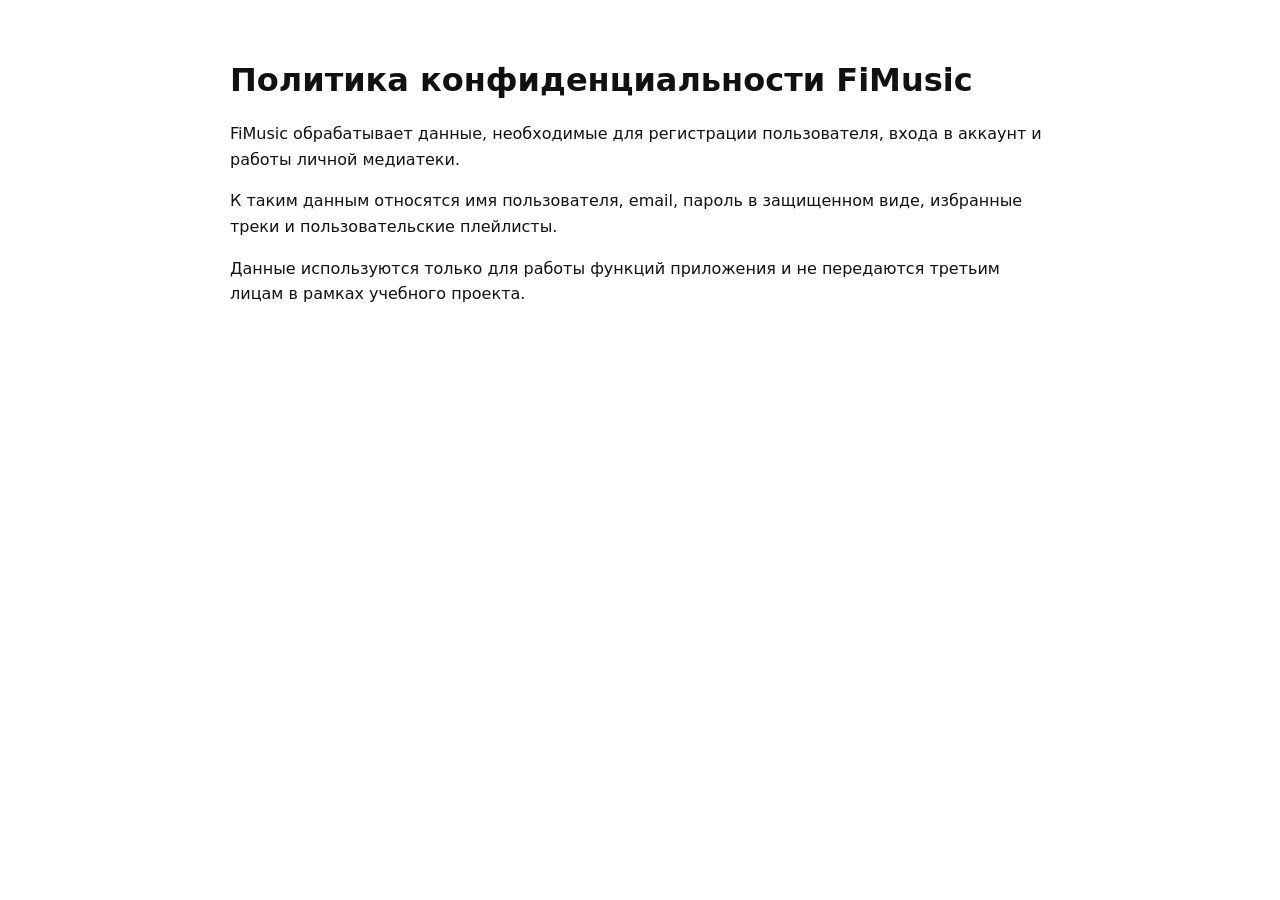
<file: frontend/public/privacy.html>
<!doctype html>
<html lang="ru">
<head>
  <meta charset="utf-8">
  <meta name="viewport" content="width=device-width, initial-scale=1">
  <title>Политика конфиденциальности FiMusic</title>
  <style>
    body {
      max-width: 820px;
      margin: 0 auto;
      padding: 40px 20px;
      color: #111;
      font-family: system-ui, -apple-system, BlinkMacSystemFont, "Segoe UI", sans-serif;
      line-height: 1.6;
    }

    h1 {
      line-height: 1.2;
    }
  </style>
</head>
<body>
  <h1>Политика конфиденциальности FiMusic</h1>
  <p>
    FiMusic обрабатывает данные, необходимые для регистрации пользователя,
    входа в аккаунт и работы личной медиатеки.
  </p>
  <p>
    К таким данным относятся имя пользователя, email, пароль в защищенном виде,
    избранные треки и пользовательские плейлисты.
  </p>
  <p>
    Данные используются только для работы функций приложения и не передаются
    третьим лицам в рамках учебного проекта.
  </p>
</body>
</html>
</file>
